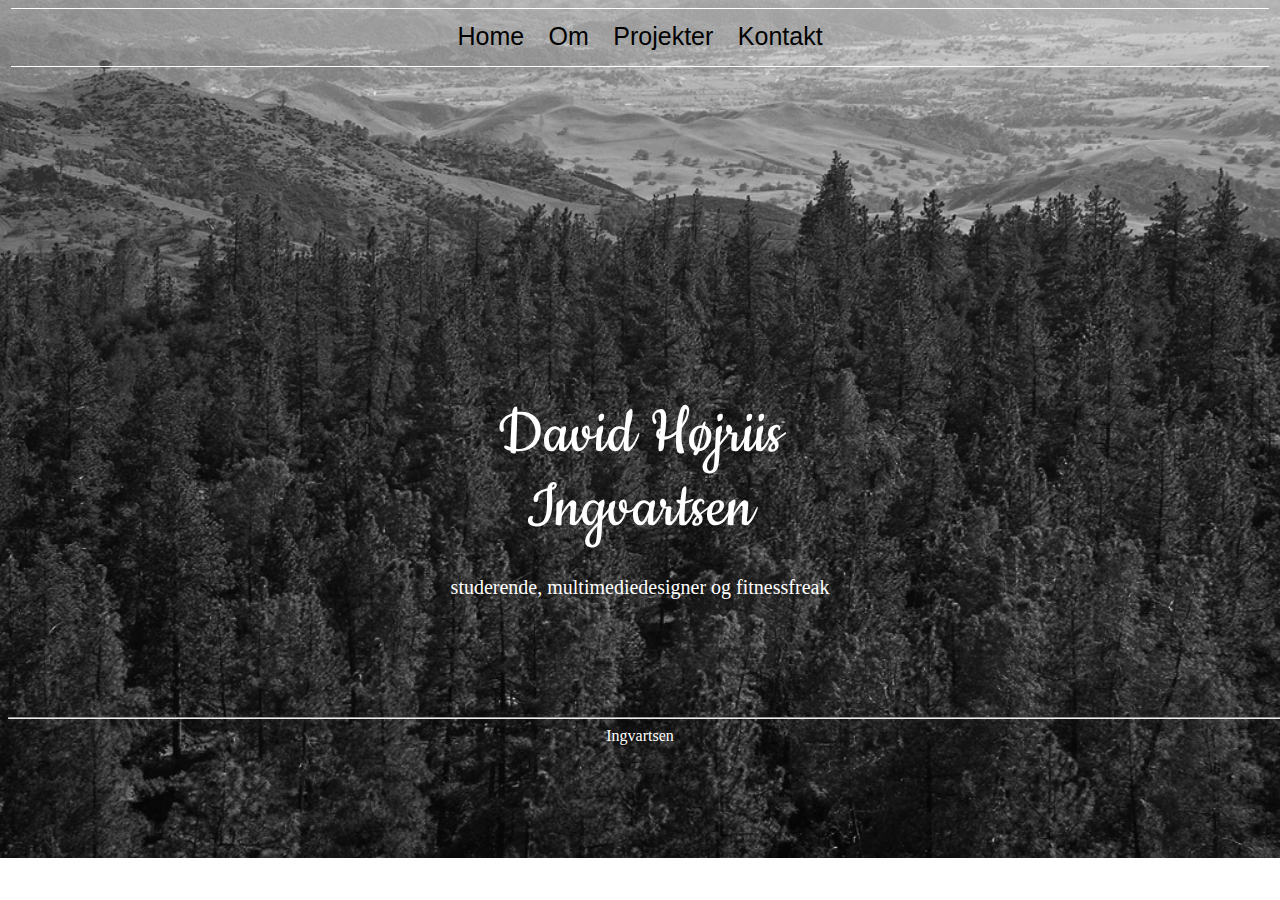
<file: index.html>
<!doctype html>
<html>
<head>
<meta charset="utf-8">
<title>Portfolio</title>
	<link href="https://fonts.googleapis.com/css?family=Cookie|Pacifico" rel="stylesheet">
	<link href="skrt.css" rel="stylesheet" type="text/css">

</head>

<body>

	
	<ul class="nav">
			<li><a href="index.html" class="cool-link">Home</a></li>
  			<li><a href="om.html" class="cool-link">Om</a></li>
 			<li><a href="projekter.html" class="cool-link">Projekter</a></li>
  			<li><a href="kontakt.html" class="cool-link">Kontakt</a></li>
		</ul>
	
	<h1>David Højriis</h1>
	<h2>Ingvartsen</h2>
	<p>studerende, multimediedesigner og fitnessfreak</p>
	
	<hr>
	
	<footer id="footer">
	Ingvartsen
	</footer>

</body>
		
</html>
</file>
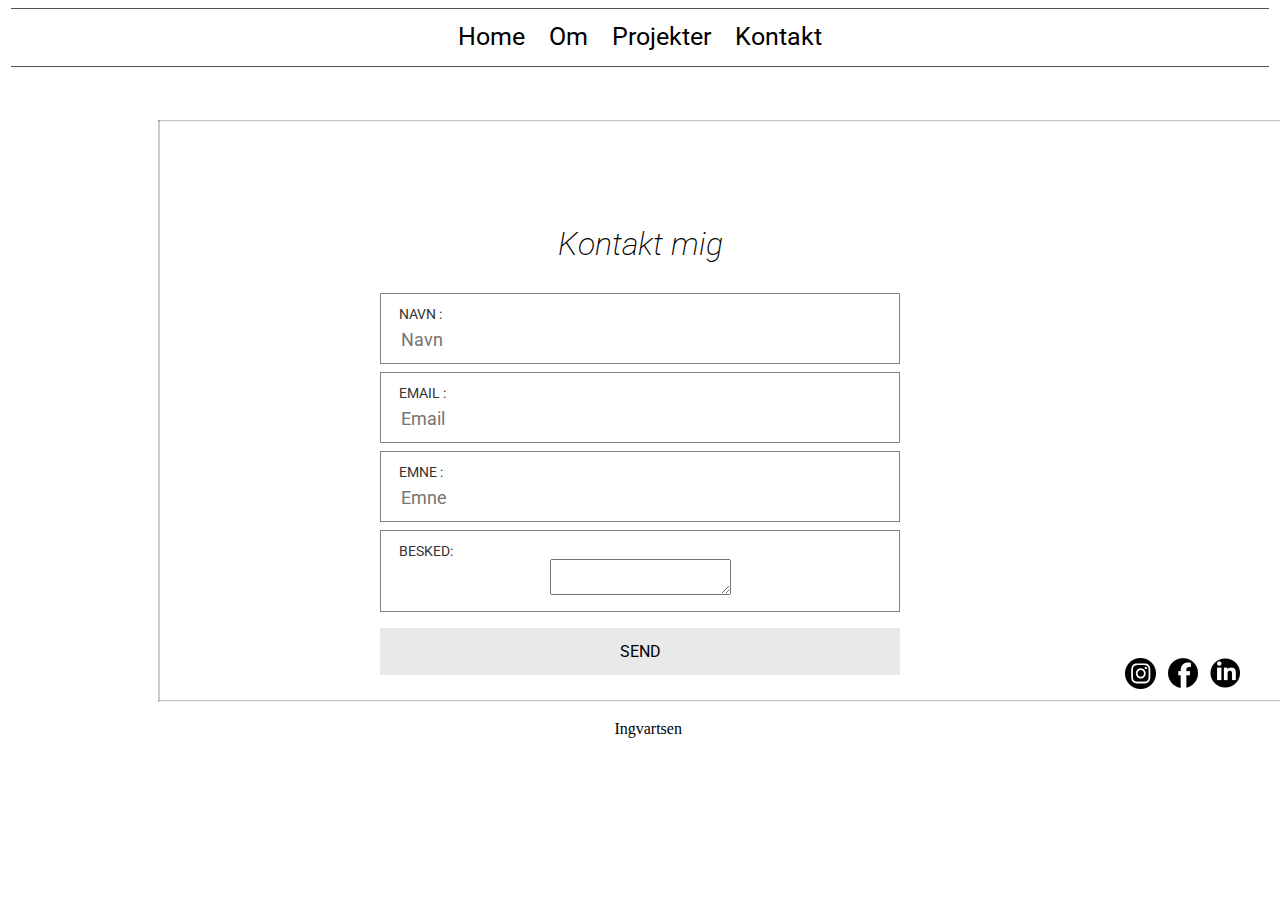
<file: kontakt.html>
<!doctype html>
<html>
<head>
<meta charset="utf-8">
<title>Kontakt</title>
<link href="https://fonts.googleapis.com/css?family=Cookie|Pacifico" rel="stylesheet">
<link href="stylep.css" rel="stylesheet" type="text/css">
<link href="https://fonts.googleapis.com/css?family=Roboto" rel="stylesheet">	
</head>

<body>
	
		<header>
		

		
		<ul class="nav">
			<li><a href="index.html" class="cool-link">Home</a></li>
  			<li><a href="om.html" class="cool-link">Om</a></li>
 			<li><a href="projekter.html" class="cool-link">Projekter</a></li>
  			<li><a href="kontakt.html" class="cool-link">Kontakt</a></li>
		</ul>
	

		<div class="contact-form">
			<h1>Kontakt mig</h1>
		 	<div class="txtb">
				<label>Navn :</label>
				<input type="text" name="" value="" placeholder="Navn">
			</div>
			
		 	<div class="txtb">
				<label>Email :</label>
				<input type="email" name="" value="" placeholder="Email">
			</div>			
			
		 	<div class="txtb">
				<label>Emne :</label>
				<input type="text" name="" value="" placeholder="Emne">
			</div>
			
			<div class="txtb">
				<label>Besked:</label>
				<textarea></textarea>
			</div>
			<a class="btn">Send</a>
		</div>
		<img class="logo" src="img/logo.jpg" alt="logo">			
		
			
		<hr class="t">
		<div class="vlr"></div>
		<div class="vll"></div>	
		<hr class="b">	
	</header>		
	<footer id="footerpr">
		Ingvartsen
	</footer>	


		
	
</body>
</html>
</file>
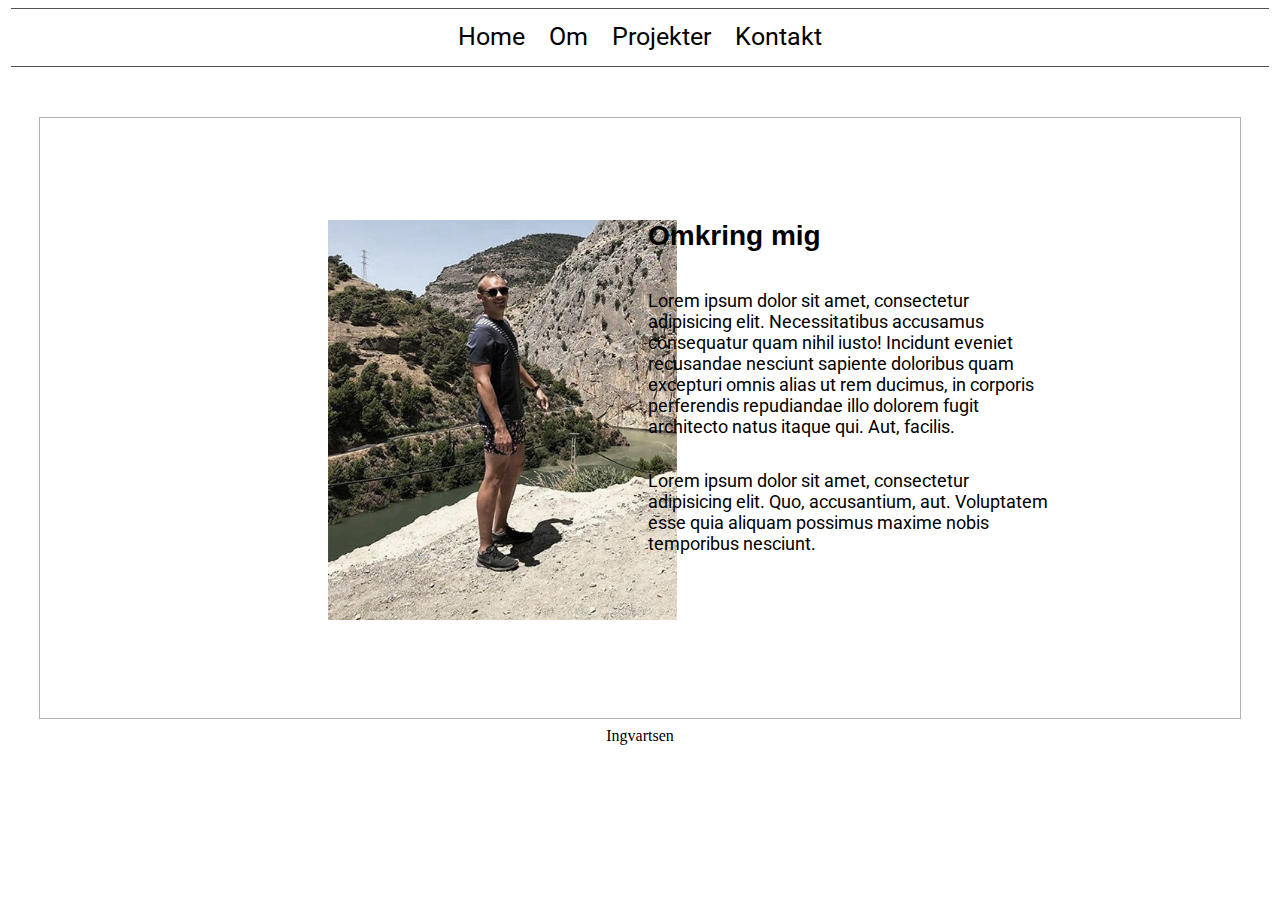
<file: om.html>
<!doctype html>
<html>
<head>
<meta charset="utf-8">
<title>om</title>
<link href="https://fonts.googleapis.com/css?family=Cookie|Pacifico" rel="stylesheet">
<link href="stylep.css" rel="stylesheet" type="text/css"> 
<link href="https://fonts.googleapis.com/css?family=Roboto" rel="stylesheet">	
</head>

<body>
	
		
		

		
		<ul class="nav">
			<li><a href="index.html" class="cool-link">Home</a></li>
  			<li><a href="om.html" class="cool-link">Om</a></li>
 			<li><a href="projekter.html" class="cool-link">Projekter</a></li>
  			<li><a href="kontakt.html" class="cool-link">Kontakt</a></li>
		</ul>
	


		
		<img id="david" src="img/omdavid.jpg" alt="david" height="400">
			
		<h2 id="omkring">Omkring mig</h2>	
		<p class="p1">Lorem ipsum dolor sit amet, consectetur adipisicing elit. Necessitatibus accusamus consequatur quam nihil iusto! Incidunt eveniet recusandae nesciunt sapiente doloribus quam excepturi omnis alias ut rem ducimus, in corporis perferendis repudiandae illo dolorem fugit architecto natus itaque qui. Aut, facilis.</p>	
		<p class="p2">Lorem ipsum dolor sit amet, consectetur adipisicing elit. Quo, accusantium, aut. Voluptatem esse quia aliquam possimus maxime nobis temporibus nesciunt.</p>	
			
		<hr class="hromkring"> <!-- en linje -->
			
		<footer id="footer">	
		Ingvartsen
		</footer>
			
	
</body>
</html>
</file>
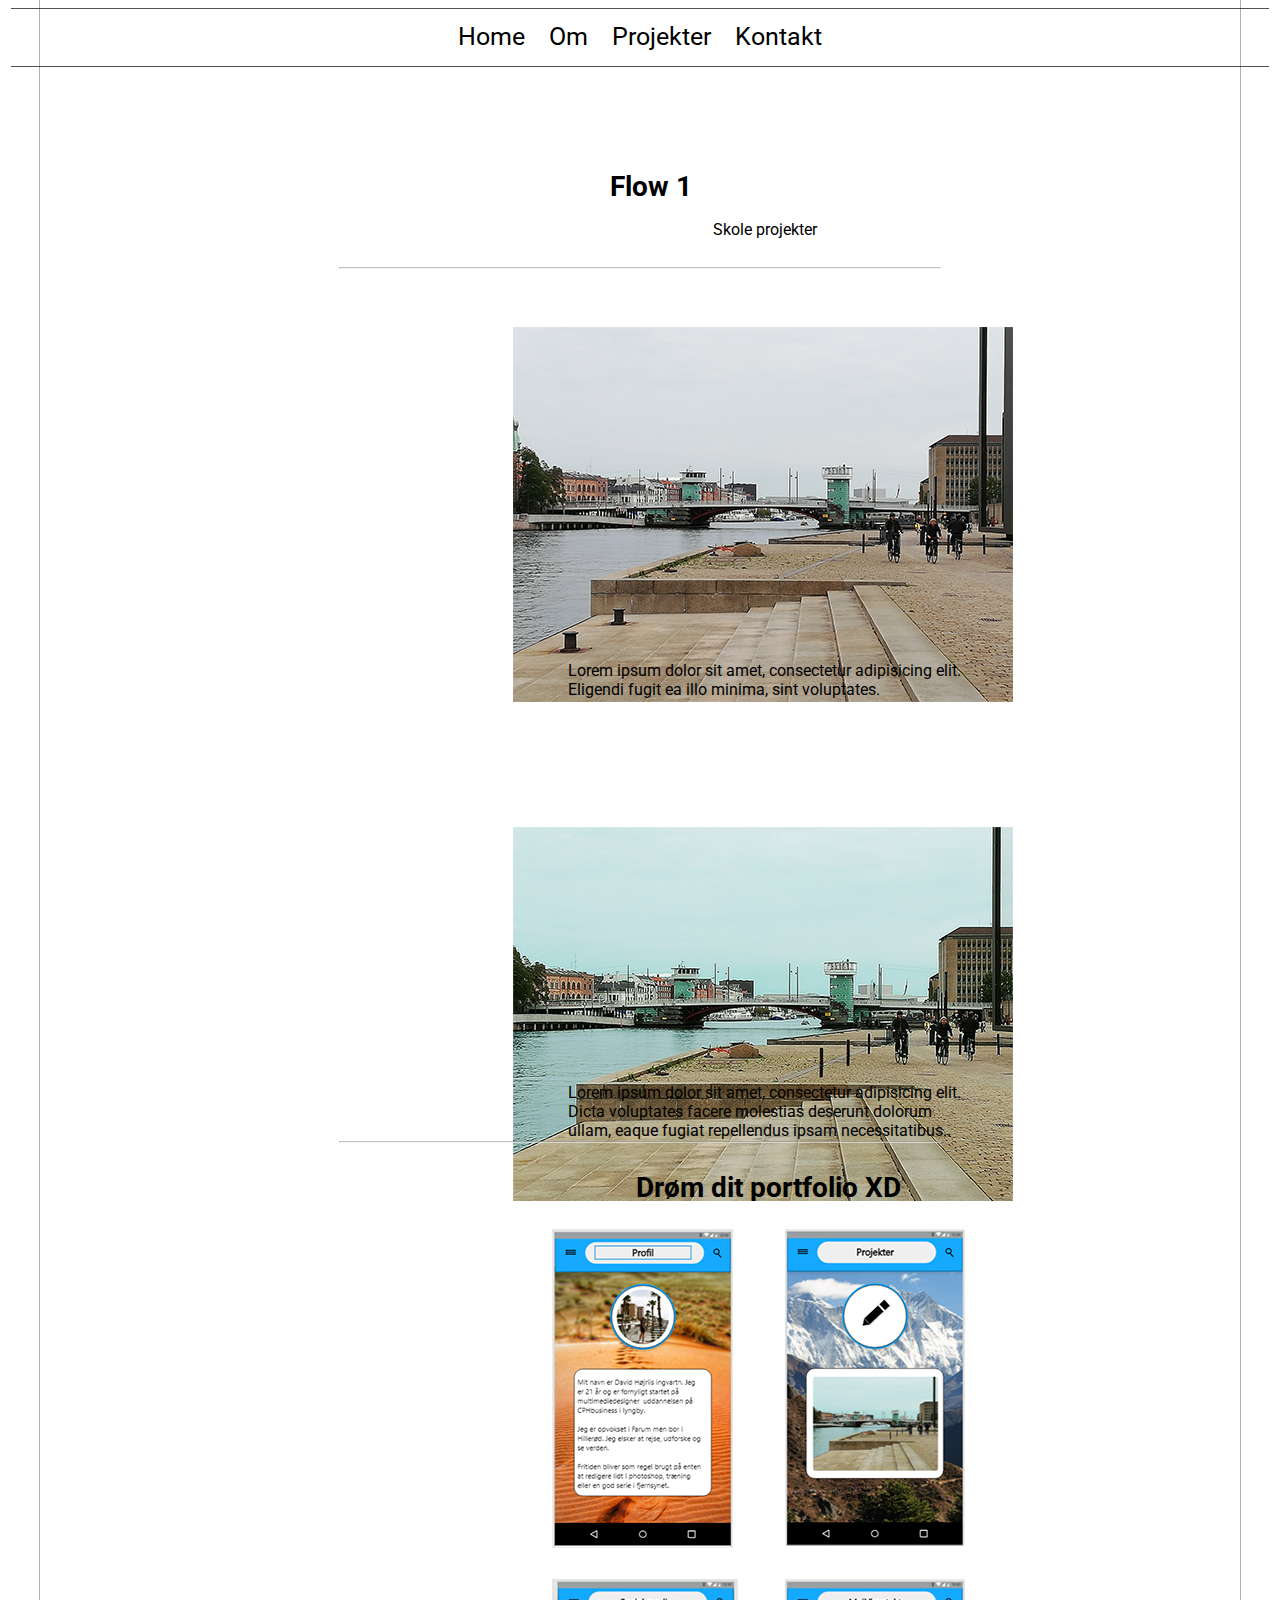
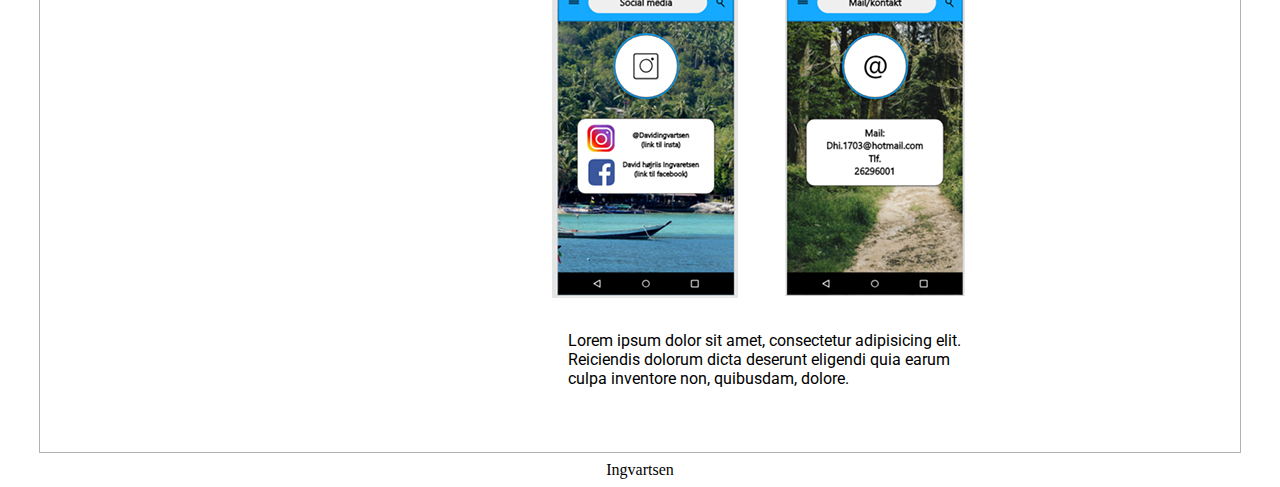
<file: projekter.html>
<!doctype html>
<html>
<head>
<meta charset="utf-8">
<title>Projekter</title>
<link href="https://fonts.googleapis.com/css?family=Cookie|Pacifico" rel="stylesheet">
<link href="stylep.css" rel="stylesheet" type="text/css"> 
<link href="https://fonts.googleapis.com/css?family=Roboto" rel="stylesheet">	
</head>

<body>
	
		

		
		<ul class="nav">
			<li><a href="index.html" class="cool-link">Home</a></li>
  			<li><a href="om.html" class="cool-link">Om</a></li>
 			<li><a href="projekter.html" class="cool-link">Projekter</a></li>
  			<li><a href="kontakt.html" class="cool-link">Kontakt</a></li>
		</ul>
	

		<h2 class="flow1">Flow 1</h2>
		
		<p class="pp">Skole projekter</p>
		
		<hr class="hrp">
		
		<img class="bro" src="img/bro.jpg" alt="bro">	
		<p class="brop">Lorem ipsum dolor sit amet, consectetur adipisicing elit. Eligendi fugit ea illo minima, sint voluptates.</p>	
		
		<img class="bro1" src="img/bro1.jpg" alt="bro">
		<p class="brop2">Lorem ipsum dolor sit amet, consectetur adipisicing elit. Dicta voluptates facere molestias deserunt dolorum ullam, eaque fugiat repellendus ipsam necessitatibus..</p>
		
	
		<hr class="hrbro">
	
		
		<h2 class="xdh2">Drøm dit portfolio XD</h2>
		<img class="xd1" src="img/xd1.jpg" alt="xd">
	
		<img class="xd2" src="img/xd2.jpg" alt="xd">
		<p class="xdp">Lorem ipsum dolor sit amet, consectetur adipisicing elit. Reiciendis dolorum dicta deserunt eligendi quia earum culpa inventore non, quibusdam, dolore.</p>
		
		<hr class="pomkring">
			
	<footer id="footer">

	Ingvartsen
	</footer>
</body>
</html>
</file>
<file: skrt.css>
@charset "utf-8";
/* CSS Document */

html {
	background-image: url(img/tree.jpg);
	background-repeat: no-repeat;
	background-size:cover;
	
}

.nav{
    border:2px solid #FFFFFF;
    border-width:1px 0;
    list-style:none;
    margin:3px;
    padding:3px;
    text-align:center;
	font-family: 'Roboto', sans-serif;
	
	
}
.nav li{
    display:inline;
}
.nav a{
    display:inline-block;
    padding:10px;
	text-decoration: none;
	color: black;
	font-size: 25px;
	
}

.nav li a:hover {
	color:#FFFFFF;
}


.cool-link::after{
	content: '';
	display: block;
	width: 0;
	height: 2px;
	background: #fff;
	transition: width .3s;
}

.cool-link:hover::after{
	width: 100%;
	transition: width .3s;	
}


h1 {
  text-align: center;
  position: absolute;
  top:43%;
  left: 50%;
  transform: translate(-50%, -50%);
  color: white;
  font-size: 70px;
  font-family: 'Pacifico', cursive;
font-family: 'Cookie', cursive;	
	font-weight: 200;
}


h2 {
  text-align: center;
  position: absolute;
  top: 50%;
  left: 50%;
  transform: translate(-50%, -50%);
  color: white;
  font-size: 70px;	
  font-family: 'Pacifico', cursive;
  font-family: 'Cookie', cursive;
  font-weight: 200;	
}


p {
	  text-align: center;
  position: absolute;
  top: 63%;
  left: 50%;
  transform: translate(-50%, -50%);
  color: white;
	font-size: 20px;
}


hr {
	width: 1300px;
	margin-top: 650px;
}

footer {
	text-align: center;
	color: white;
}
</file>
<file: stylep.css>
@charset "utf-8";
/* CSS Document */

footer {
	text-align: center;
	color: #000000;
}


h1 {
	text-align: center;
	font-family: 'Roboto', sans-serif;
	font-style: italic;
	margin-bottom: 30px;
	margin-top: 30px;
}


/*
.vlr {
    border-left: 1px solid gray;
    height: 1200px;
	position: absolute;
	margin-top: 200px;
	margin-left: 10%;
	}
linjer
.vll {
    border-left: 1px solid gray;
    height: 100%;
	position: absolute;
	margin-top:200px;
	margin-left: 90%;
	}
*/ 


.nav{
    border:2px solid #525252;
    border-width:1px 0;
    list-style:none;
    margin:3px;
    padding:3px;
    text-align:center;
	font-family: 'Roboto', sans-serif;
	
	
}
.nav li{
    display:inline;
}
.nav a{
    display:inline-block;
    padding:10px;
	text-decoration: none;
	color: black;
	font-size: 25px;
	
}

.nav li a:hover {
	color:#181818;
}

.cool-link::after{
	content: '';
	display: block;
	width: 0;
	height: 2px;
	background: #181818;
	transition: width .3s;
}

.cool-link:hover::after{
	width: 100%;
	transition: width .3s;	
} 



#omkring {
	font-family: sans-serif;
	position: absolute;
	height: 50px;
	width: 400px;
	font-size: 28px;
	margin-left: 50%;
	margin-top: 150px;	
}

#david{
	position: absolute;
	margin-top: 150px;
	margin-left: 25%;
	
}

.p1 {
	position: absolute;
	height: 50px;
	width: 400px;
	font-size: 18px;
	margin-left: 50%;
	margin-top: 220px;
	font-family: 'Roboto', sans-serif;
}
.p2 {
	position: absolute;
	height: 50px;
	width: 400px;
	font-size: 18px;
	margin-left: 50%;
	margin-top: 400px;
	font-family: 'Roboto', sans-serif;
}

.hromkring {
	width: 1200px;
	margin-top: 50px;
	height: 600px;
	border: 1px solid #000000;
	opacity: 0.3;
}



.flow1 {
	font-family: 'Roboto', sans-serif;
	position: absolute;
	font-size: 28px;
	margin-left: 47%;
	margin-top: 100px;	
	font-weight: 200px;
}

.pp {
	font-family: 'Roboto', sans-serif;
	position: absolute;
	margin-left: 705px;
	margin-top: 150px;
	font-size: 16px;
}


.hrp {
	width: 600px;
	margin-top: 200px;
	color: black;
	opacity: 0.6;
		
}

.bro {
	position: absolute;
	margin-top: 50px;
	margin-left:505px;
	
}

.bro1 {
	position: absolute;
	margin-top: 550px;
	margin-left:505px;
	
}

.brop {
	font-family: 'Roboto', sans-serif;
	position: absolute;
	width: 400px;
	margin-top: 30%;
	margin-left: 560px;
}

.brop2 {
	font-family: 'Roboto', sans-serif;
	position: absolute;
	width: 400px;
	margin-top: 63%;
	margin-left: 560px;
}

.hrbro {
	width: 600px;
	margin-top: 69%;
	color: black;
	opacity: 0.6;
}

.xdh2{
	font-family: 'Roboto', sans-serif;
	position: absolute;
	width: 400px;
	margin-top: 20px;
	margin-left: 560px;
	text-align: center;
	font-size: 28px;
}

.xd1 {
	position: absolute;
	margin-top: 50px;
	margin-left:505px;
	
	
}

.xd2 {
	position: absolute;
	margin-top: 400px;
	margin-left:505px;	
	
}

.xdp {
	font-family: 'Roboto', sans-serif;
	position: absolute;
	width: 400px;
	margin-top: 780px;
	margin-left: 560px;
}	

.hrxd {
	width: 600px;
	margin-top: 58%;
	color: black;
	opacity: 0.6;
}

.pomkring {
	
	width: 1200px;
	margin-top: -1200px;
	height: 2100px;
	border: 1px solid #000000;
	opacity: 0.3;
}








.contact-form {
	width: 85%;
	max-width: 600px;
	background: #FFFFFF;
	position: absolute;
	top:50%;
	left:50%;
	transform: translate(-50%,-50%);
	padding: 30px 40px;
	box-sizing: border-box;
	border-radius: 0px;
	text-align: center;
	box-shadow: 0 0 20px #ffffff;
	font-family: 'Roboto', sans-serif;
}



.contact-form h1 {
	margin-top: 0;
	font-weight: 200;
	font-family: 'Roboto', sans-serif;
}



.txtb{
	
	border: 1px solid gray;
	margin: 8px 0;
	padding: 12px 18px;
	border-radius: 0px;
	font-family: 'Roboto', sans-serif;
}


.txtb label{
	display: block;
	text-align: left;
	color: #333;
	text-transform: uppercase;
	font-size: 14px;
	font-family: 'Roboto', sans-serif;
}

.txtb input,.texb textarea {
	width: 100%;
	border: none;
	background: none;
	outline: none;
	font-size: 18px;
	margin-top: 6px;
	font-family: 'Roboto', sans-serif;
}


.btn{
	display: inline-block;
	background: #EAE9E9;
	padding: 14px 0;
	color: #000000;
	text-transform: uppercase;
	cursor: pointer;
	margin-top: 8px;
	width: 100%;
	border-radius: 0px;
}




.logo {
	position: absolute;
	height: 50px;
	margin-left: 1100px;
	margin-top: 580px;
}


#footerpr{
	margin-top: 650px;
	position: absolute;
	left: 48%;
	text-align: center;
	
}


.t {
	position: absolute;
	width: 1200px;
	margin-top:50px;
	margin-left: 150px;
	opacity: 0.6;
}

.b{
	position: absolute;
	width: 1200px;
	margin-top:630px;
	margin-left: 150px;
	opacity: 0.6;
}

.vll {
	position: absolute;
	border: 1px solid black;
	height: 580px;
	margin-left: 150px;
	margin-top: 50px;
	opacity: 0.2;
}

.vlr {
	position: absolute;
	border: 1px solid black;
	height: 580px;
	margin-left: 1350px;
	margin-top: 50px;
	opacity: 0.2;
}
</file>
